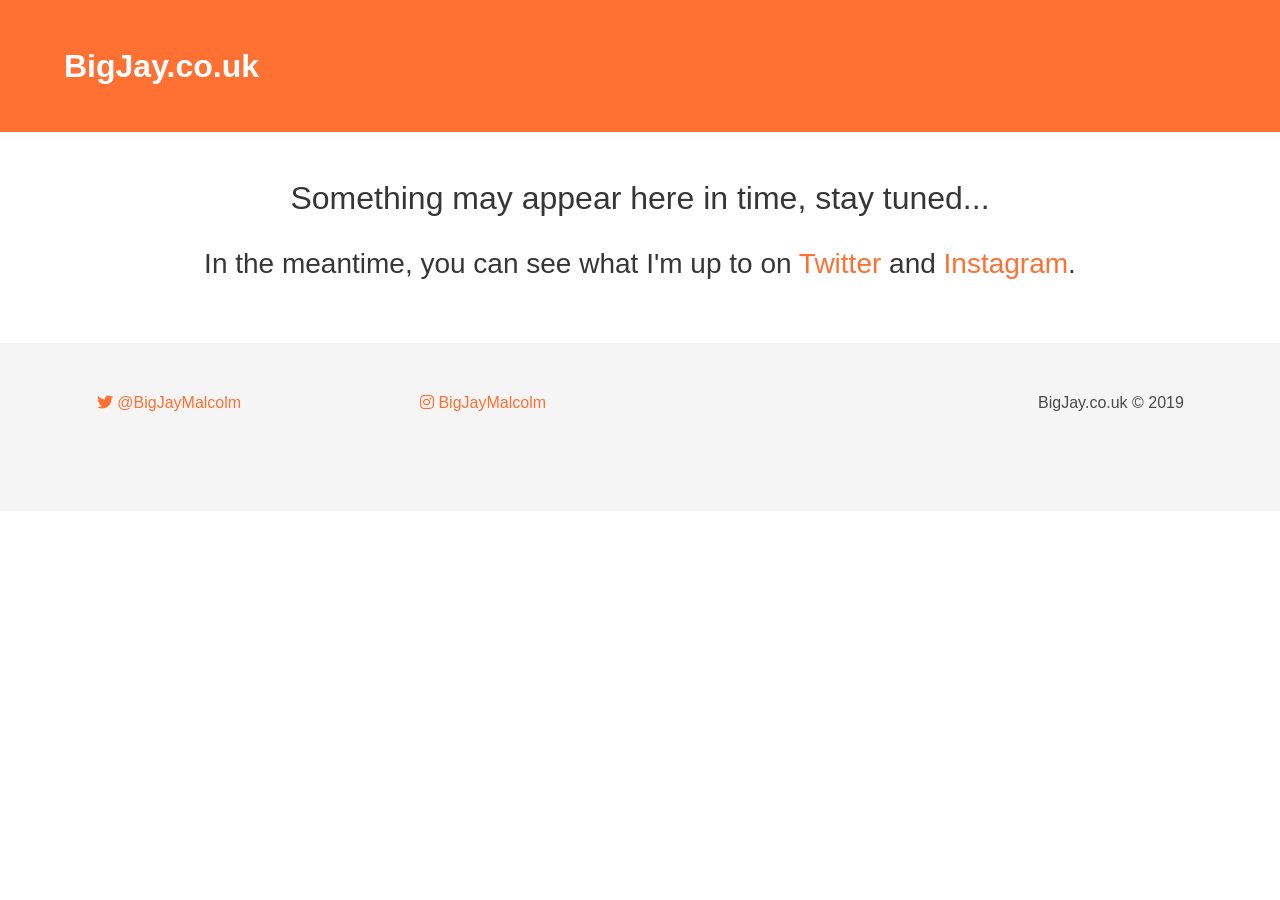
<file: index.html>
<!DOCTYPE html>
<html>
	<head>
		<meta charset="utf-8">
		<meta name="viewport" content="width=device-width, initial-scale=1">
		<title>BigJay</title>
		<link rel="shortcut icon" href="images/icon.png" type="image/x-icon">
		<link rel="icon" href="images/icon.png" type="image/x-icon">
		
		<link rel="stylesheet" href="https://use.fontawesome.com/releases/v5.7.2/css/all.css" integrity="sha384-fnmOCqbTlWIlj8LyTjo7mOUStjsKC4pOpQbqyi7RrhN7udi9RwhKkMHpvLbHG9Sr" crossorigin="anonymous">
		<link rel="stylesheet" href="https://fonts.googleapis.com/css?family=Indie+Flower">
		<link rel="stylesheet" href="css/bulma.min.css">
		<link rel="stylesheet" href="css/main.css">
	</head>
	<body>
		<section class="hero is-primary">				
			<div class="hero-body">
				<div class="container">
					<h1 class="title indie">
						BigJay.co.uk
					</h1>
					<h2 class="subtitle indie">
					
					</h2>
				</div>
			</div>
				
			<!--<div class="hero-foot">
				<nav class="tabs is-boxed">
					<div class="container">
						<ul>
							<li id="overview-nav" class="is-active indie"><a>Coming Soon</a></li>
						</ul>
					</div>
				</nav>
			</div>-->
		</section>

		<div id="overview-div">
			<section class="section">
				<div class="container content">
					<h1 class="indie has-text-centered">Something may appear here in time, stay tuned...</h1>
					<h2 class="indie has-text-centered">In the meantime, you can see what I'm up to on <a href="https://twitter.com/BigJayMalcolm" target="_blank">Twitter</a> and <a href="https://instagram.com/BigJayMalcolm" target="_blank">Instagram</a>.</h2>
				</div>
			</section>
		</div>
		
		<footer class="footer">
			<div class="content has-text-centered">
				<div class="columns">
					<div class="column"><a href="https://twitter.com/BigJayMalcolm" target="_blank"><i class="fab fa-twitter"></i> @BigJayMalcolm</a></div>
					<div class="column"><a href="https://instagram.com/BigJayMalcolm" target="_blank"><i class="fab fa-instagram"></i> BigJayMalcolm</a></div>
					<div class="column"></div>
					<div class="column"><p>BigJay.co.uk &copy; 2019</p></div>
				</div>
			</div>
		</footer>
	</body>
</html>
</file>
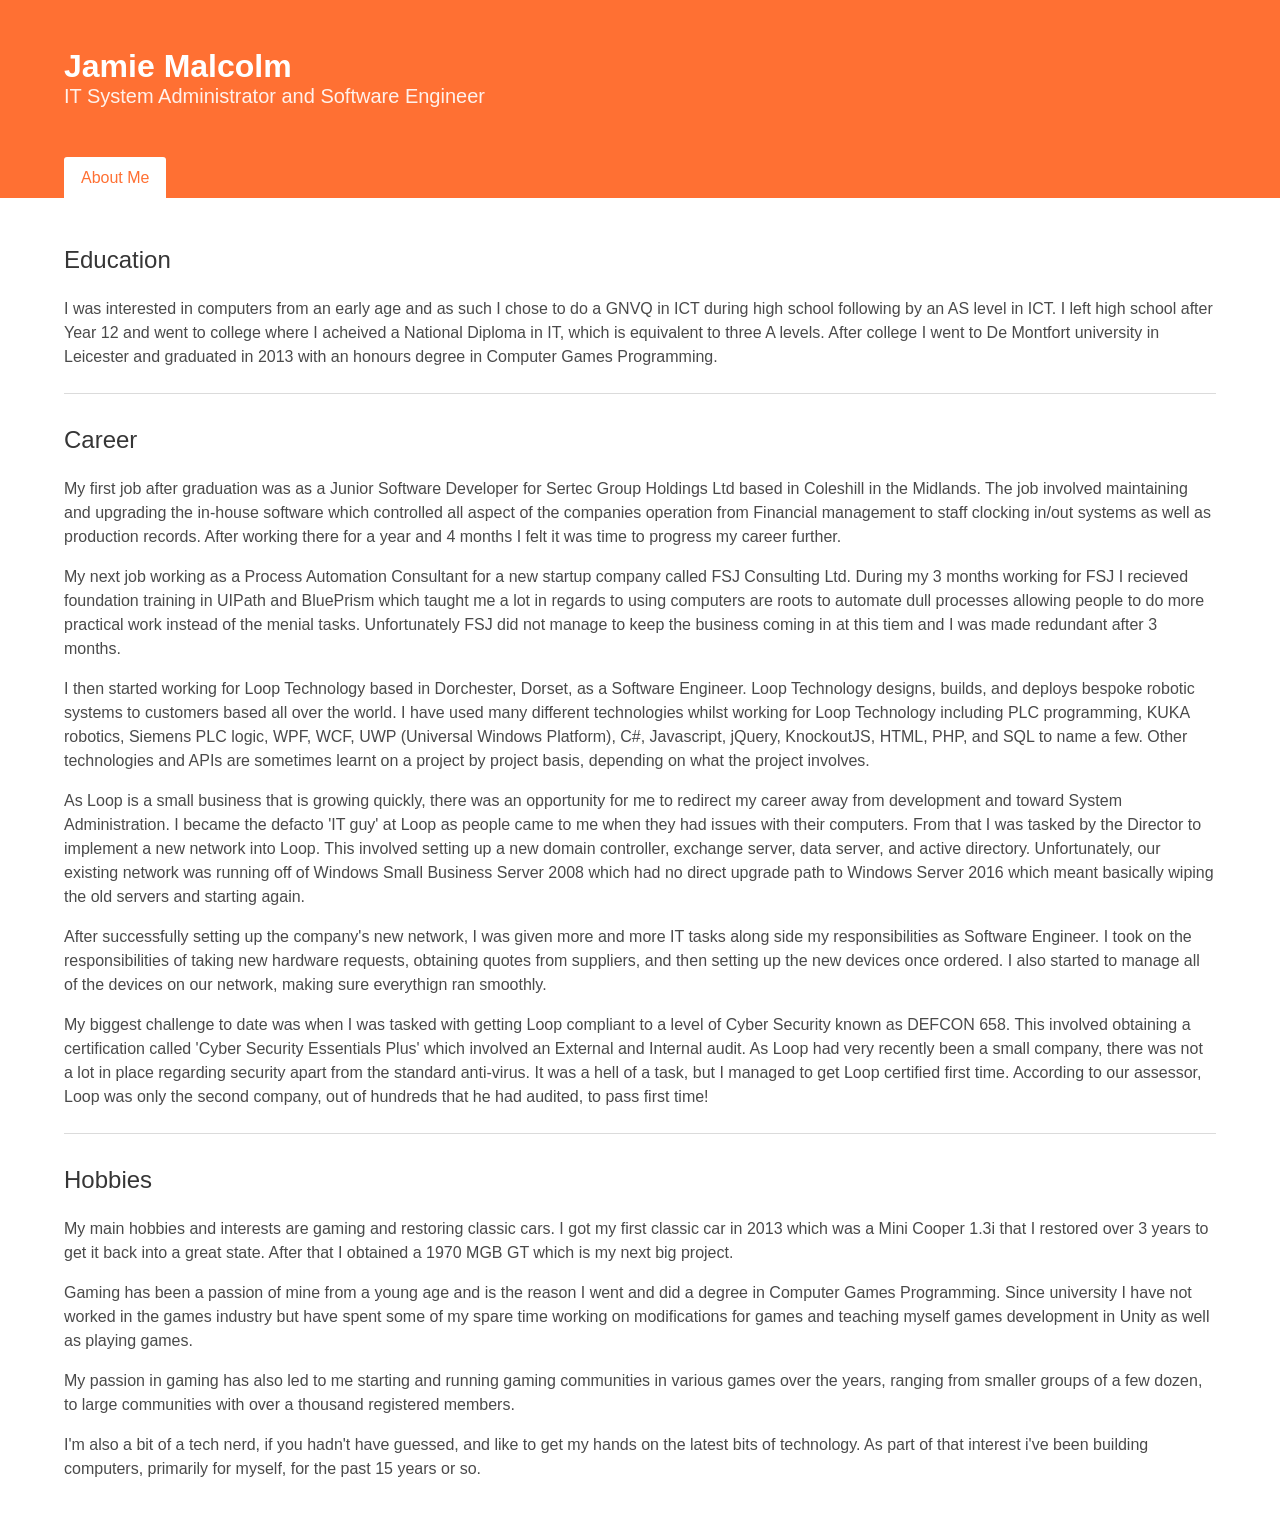
<file: portfolio/index.html>
<!DOCTYPE html>
<html>
	<head>
		<meta charset="utf-8">
		<meta name="viewport" content="width=device-width, initial-scale=1">
		<title>Jamie Malcolm</title>
		<link rel="shortcut icon" href="images/icon.png" type="image/x-icon">
		<link rel="icon" href="images/icon.png" type="image/x-icon">
		
		<link rel="stylesheet" href="https://maxcdn.bootstrapcdn.com/font-awesome/4.7.0/css/font-awesome.min.css">
		<link rel="stylesheet" href="css/bulma.min.css">
		<link rel="stylesheet" href="css/main.css">
		
        <script src="js/jquery.min.js"></script>
	</head>
	<body>
		<div id="page-loader" class="pageloader"></div>
		
		<section class="hero is-primary">				
			<div class="hero-body">
				<div class="container">
					<h1 class="title">
						Jamie Malcolm
					</h1>
					<h2 class="subtitle">
						IT System Administrator and Software Engineer
					</h2>
				</div>
			</div>
				
			<div class="hero-foot">
				<nav class="tabs is-boxed">
					<div class="container">
						<ul>
							<li id="overview-nav" class="is-active"><a onclick="overview()">About Me</a></li>
							<!--<li id="portfolio-nav"><a onclick="portfolio()">Portfolio</a></li>-->
						</ul>
					</div>
				</nav>
			</div>
		</section>

		<div id="overview-div">
			<section class="section">
				<div class="container content">
					<h3 class="title">Education</h3>
					<p>I was interested in computers from an early age and as such I chose to do a GNVQ in ICT during high school following by an AS level in ICT. I left high school after Year 12 and went to college where I acheived a National Diploma in IT, which is equivalent to three A levels. After college I went to De Montfort university in Leicester and graduated in 2013 with an honours degree in Computer Games Programming.</p>
					<hr />
					<h3 class="title">Career</h3>
					<p>My first job after graduation was as a Junior Software Developer for Sertec Group Holdings Ltd based in Coleshill in the Midlands. The job involved maintaining and upgrading the in-house software which controlled all aspect of the companies operation from Financial management to staff clocking in/out systems as well as production records. After working there for a year and 4 months I felt it was time to progress my career further.</p>
					<p>My next job working as a Process Automation Consultant for a new startup company called FSJ Consulting Ltd. During my 3 months working for FSJ I recieved foundation training in UIPath and BluePrism which taught me a lot in regards to using computers are roots to automate dull processes allowing people to do more practical work instead of the menial tasks. Unfortunately FSJ did not manage to keep the business coming in at this tiem and I was made redundant after 3 months.</p>
					<p>I then started working for Loop Technology based in Dorchester, Dorset, as a Software Engineer. Loop Technology designs, builds, and deploys bespoke robotic systems to customers based all over the world. I have used many different technologies whilst working for Loop Technology including PLC programming, KUKA robotics, Siemens PLC logic, WPF, WCF, UWP (Universal Windows Platform), C#, Javascript, jQuery, KnockoutJS, HTML, PHP, and SQL to name a few. Other technologies and APIs are sometimes learnt on a project by project basis, depending on what the project involves.</p>
					<p>As Loop is a small business that is growing quickly, there was an opportunity for me to redirect my career away from development and toward System Administration. I became the defacto 'IT guy' at Loop as people came to me when they had issues with their computers. From that I was tasked by the Director to implement a new network into Loop. This involved setting up a new domain controller, exchange server, data server, and active directory. Unfortunately, our existing network was running off of Windows Small Business Server 2008 which had no direct upgrade path to Windows Server 2016 which meant basically wiping the old servers and starting again.</p>
					<p>After successfully setting up the company's new network, I was given more and more IT tasks along side my responsibilities as Software Engineer. I took on the responsibilities of taking new hardware requests, obtaining quotes from suppliers, and then setting up the new devices once ordered. I also started to manage all of the devices on our network, making sure everythign ran smoothly.</p>
					<p>My biggest challenge to date was when I was tasked with getting Loop compliant to a level of Cyber Security known as DEFCON 658. This involved obtaining a certification called 'Cyber Security Essentials Plus' which involved an External and Internal audit. As Loop had very recently been a small company, there was not a lot in place regarding security apart from the standard anti-virus. It was a hell of a task, but I managed to get Loop certified first time. According to our assessor, Loop was only the second company, out of hundreds that he had audited, to pass first time!</p>
					<hr />
					<h3 class="title">Hobbies</h3>
					<p>My main hobbies and interests are gaming and restoring classic cars. I got my first classic car in 2013 which was a Mini Cooper 1.3i that I restored over 3 years to get it back into a great state. After that I obtained a 1970 MGB GT which is my next big project.</p>
					<p>Gaming has been a passion of mine from a young age and is the reason I went and did a degree in Computer Games Programming. Since university I have not worked in the games industry but have spent some of my spare time working on modifications for games and teaching myself games development in Unity as well as playing games.</p>
					<p>My passion in gaming has also led to me starting and running gaming communities in various games over the years, ranging from smaller groups of a few dozen, to large communities with over a thousand registered members.</p>
					<p>I'm also a bit of a tech nerd, if you hadn't have guessed, and like to get my hands on the latest bits of technology. As part of that interest i've been building computers, primarily for myself, for the past 15 years or so.</p>
				</div>
			</section>
		</div>

		<div id="portfolio-div" class="hidden">
			<nav class="navbar has-shadow">
				<div class="container">
					<div class="navbar-tabs">
						<a id="portfolio-tab-1" class="navbar-item is-tab is-active" onclick="portfolio1()">
							Web Development
						</a>
						<a id="portfolio-tab-2" class="navbar-item is-tab" onclick="portfolio2()">
							Games Development
						</a>
						<a id="portfolio-tab-3" class="navbar-item is-tab" onclick="portfolio3()">
							Application Development
						</a>
					</div>
				</div>
			</nav>
			
			<div id="portfolio-div-1">
				<section class="section">
					<div class="container content">
						<h1 class="title">Web Development</h1>
						<p>Website development has always been a hobby of mine, it's something I've taught myself in my spare time for a good few years now. I started by developing simple HTML websites using solely HTML and CSS but have added new skills to my arsenal by adding PHP, Javascript, jQuery, and MySQL to my toolbox of web development skills. Along the way I've also learnt how to use CMSs (Content Management Systems) such as WordPress. For my personal websites I tend to create the site myself from scratch rather than use a CMS as It's what I enjoy, but I see the potential of a CMS so have learnt how to use them for cases where it is necessary to know how.</p>
						<p>As well as developing the website, I have also spent time learning about the hosting part of websites and have hosted many websites myself on pre-configured web hosting services as well as using a VPS to set up the web hosting manually through Debian 8.</p>
						<p>Examples of websites I have developed, or helped develop, can be found below.</p>
					</div>
				</section>
			</div>

			<div id="portfolio-div-2" class="hidden">
				<section class="section">
					<div class="container content">
						<h1 class="title">Games Development</h1>
						<p>Gaming has been a passion of mine from a very young age. My first gaming experiences came from my Dad's original Gameboy and NES (Nintendo Entertainment System) but getting my own Nintendo 64 for Christmas. From there I went on to own almost every console since which is what led me to university to study Computer Games Programming.</p>
						<p>After university I have gone into more commercial programming, but gaming has still remained a passion which I have spent a lot of my spare time on.</p>
						<p>The core of games programming in my spare time has been spent more on modifications for games than creating games themselves. Though I have spent some time teaching myself Unity.</p>
					</div>
				</section>
			</div>

			<div id="portfolio-div-3" class="hidden">
				<section class="section">
					<div class="container content">
						<h1 class="title">Application Development</h1>
					</div>
				</section>
			</div>
		</div>
	</body>
	
	<script>
		/*document.addEventListener('DOMContentLoaded', function () 
		{
			$("#page-loader").addClass("is-active");

			var pageloaderTimeout = setTimeout( function() 
			{
				$("#page-loader").removeClass("is-active");
				clearTimeout( pageloaderTimeout );
			}, 1000 );
		});*/
	
		function home()
		{
			$("#portfolio-tab-1").addClass("is-active");
			$("#portfolio-tab-2").removeClass("is-active");
			$("#portfolio-tab-3").removeClass("is-active");
			$("#portfolio-div-1").removeClass("hidden");
			$("#portfolio-div-2").addClass("hidden");
			$("#portfolio-div-3").addClass("hidden");
			$("#overview-nav").addClass("is-active");
			$("#portfolio-nav").removeClass("is-active");
			$("#overview-div").removeClass("hidden");
			$("#portfolio-div").addClass("hidden");
		}

		function overview()
		{
			$("#overview-nav").addClass("is-active");
			$("#portfolio-nav").removeClass("is-active");
			$("#overview-div").removeClass("hidden");
			$("#portfolio-div").addClass("hidden");
		}
	
		function portfolio()
		{
			$("#portfolio-nav").addClass("is-active");
			$("#overview-nav").removeClass("is-active");
			$("#portfolio-div").removeClass("hidden");
			$("#overview-div").addClass("hidden");
		}

		function portfolio1()
		{
			$("#portfolio-tab-1").addClass("is-active");
			$("#portfolio-tab-2").removeClass("is-active");
			$("#portfolio-tab-3").removeClass("is-active");
			$("#portfolio-div-1").removeClass("hidden");
			$("#portfolio-div-2").addClass("hidden");
			$("#portfolio-div-3").addClass("hidden");
		}

		function portfolio2()
		{
			$("#portfolio-tab-1").removeClass("is-active");
			$("#portfolio-tab-2").addClass("is-active");
			$("#portfolio-tab-3").removeClass("is-active");
			$("#portfolio-div-1").addClass("hidden");
			$("#portfolio-div-2").removeClass("hidden");
			$("#portfolio-div-3").addClass("hidden");
		}

		function portfolio3()
		{
			$("#portfolio-tab-1").removeClass("is-active");
			$("#portfolio-tab-2").removeClass("is-active");
			$("#portfolio-tab-3").addClass("is-active");
			$("#portfolio-div-1").addClass("hidden");
			$("#portfolio-div-2").addClass("hidden");
			$("#portfolio-div-3").removeClass("hidden");
		}
	</script>
</html>
</file>
<file: css/main.css>
﻿.hidden
{
	display: none;
}

.navbar-tabs 
{
    -webkit-box-align: stretch;
    -ms-flex-align: stretch;
    align-items: stretch;
    display: -webkit-box;
    display: -ms-flexbox;
    display: flex;
    -ms-flex-negative: 0;
    flex-shrink: 0;
    min-height: 3.25rem;
    max-width: 100vw;
    overflow-x: auto;
    overflow-y: hidden;
}
</file>
<file: portfolio/css/main.css>
﻿.hidden
{
	display: none;
}

.navbar-tabs 
{
    -webkit-box-align: stretch;
    -ms-flex-align: stretch;
    align-items: stretch;
    display: -webkit-box;
    display: -ms-flexbox;
    display: flex;
    -ms-flex-negative: 0;
    flex-shrink: 0;
    min-height: 3.25rem;
    max-width: 100vw;
    overflow-x: auto;
    overflow-y: hidden;
}
</file>
